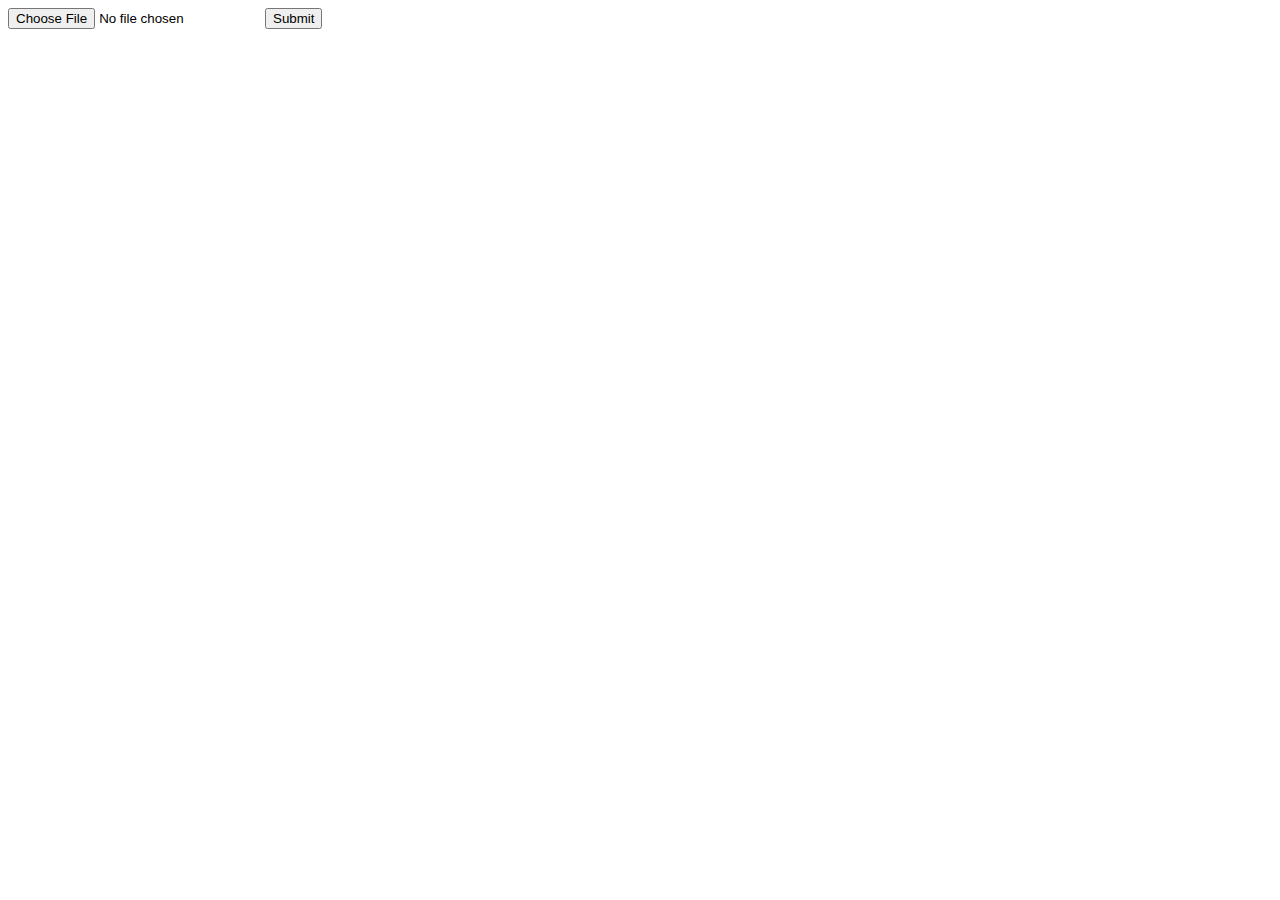
<file: target/bookstore-1.0-SNAPSHOT/static/pages/user/avatar.html>
<!DOCTYPE html>
<html lang="en">
<head>
    <meta charset="UTF-8">
    <title>上传头像</title>
    <base href="/bookstore/">
</head>
<body>
<form id="uploadAvatar" method="post" action="/book_system/AvatarUploadServlet" enctype="multipart/form-data">
    <input type="file" name="filePath">
    <input type="submit">
</form>
</body>
</html>
</file>
